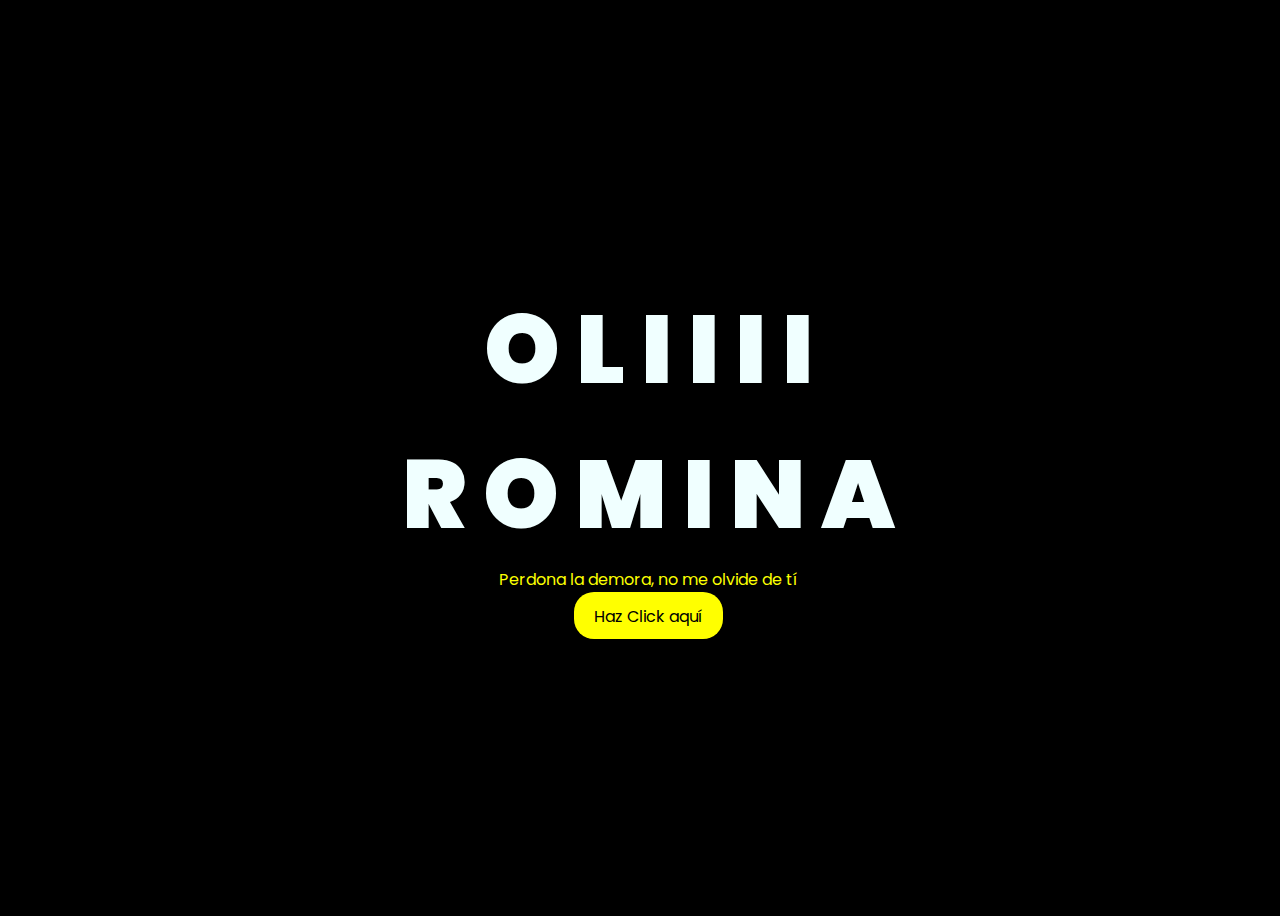
<file: index.html>
<!DOCTYPE html>
<html lang="en">
<head>
    <meta charset="UTF-8">
    <meta http-equiv="X-UA-Compatible" content="IE=edge">
    <meta name="viewport" content="width=device-width, initial-scale=1.0">
    <link rel="stylesheet" href="css/style.css">
    <link rel="icon" href="img/flowers.png" type="image/x-icon">
    <title>FLORES</title>
</head>
<body>
    <div class="greetings">
        <span>O</span>
        <span>L</span>
        <span>I</span>
        <span>I</span>
	<span>I</span>
	<span>I</span>
    </div>
    <div class="greetings">
	<span>R</span>
	<span>O</span>
	<span>M</span>
	<span>I</span>
	<span>N</span>
	<span>A</span>
    </div>
    <div class="greetings">
        <span></span>
        <span></span>
        <span></span>
        <span></span>
        <span></span>
        <span></span>
    </div>
    <div class="description">
        <span>Perdona la demora, no me olvide de tí</span>
    </div>
    <div class="button">
        <button>
            <a href="FLORES.html">Haz Click aquí</a>
        </button>
        
    </div>
</body>
</html>
</file>
<file: css/style.css>
@import url('https://fonts.googleapis.com/css2?family=Poppins:ital,wght@0,500;1,900&display=swap');
*{
    font-family: 'Poppins',cursive;
}
body{
    color: azure;
    width: 100%;
    height: 100vh;
    display: flex;
    flex-direction: column;
    align-items: center;
    justify-content: center;
    background-color: black;
}
.greetings{
    font-size: 6rem;
    font-weight: 900;
    text-align: center;
}
.greetings > span{
    animation: glow 2.5s ease-in-out infinite;
}
@keyframes glow{
    0%, 100%{
        color: #fff;
        text-shadow: 0 0 12px #fbff00, 0 0 50px #fbff00, 0 0 100px #fbff00;
    }
    10%, 90%{
        color: #696565;
        text-shadow: none;
    }
}
.greetings:nth-of-type(1) span:nth-child(1) { animation-delay: 0s; }
.greetings:nth-of-type(1) span:nth-child(2) { animation-delay: 0.2s; }
.greetings:nth-of-type(1) span:nth-child(3) { animation-delay: 0.4s; }
.greetings:nth-of-type(1) span:nth-child(4) { animation-delay: 0.6s; }
.greetings:nth-of-type(1) span:nth-child(5) { animation-delay: 0.8s; }
.greetings:nth-of-type(1) span:nth-child(6) { animation-delay: 1.0s; }
.greetings:nth-of-type(2) span:nth-child(1) { animation-delay: 1.2s; } /* R */
.greetings:nth-of-type(2) span:nth-child(2) { animation-delay: 1.4s; } /* O */
.greetings:nth-of-type(2) span:nth-child(3) { animation-delay: 1.6s; } /* M */
.greetings:nth-of-type(2) span:nth-child(4) { animation-delay: 1.8s; } /* I */
.greetings:nth-of-type(2) span:nth-child(5) { animation-delay: 2.0s; } /* N */
.greetings:nth-of-type(2) span:nth-child(6) { animation-delay: 2.2s; } /* A */
}

.description{
    font-size: 1.5rem;
    margin-bottom: 20px;
}

.button a{
    text-decoration: none;
    font-size: 1rem;
    color: #111;
}

@media screen and (max-width:574px){
    .greetings{
        display: block;
        font-size: 3rem;
        font-weight: 500;
        text-align: center;
    }
    .description{
        font-size: 1rem;
    }
    
    .button a{
        font-size: .5rem;
    }
}

.description{
    color: #fbff00;
}

/* Estilo para el botón */
.button button {
    background-color: yellow; /* Fondo amarillo */
    border: none; /* Sin bordes */
    padding: 10px 20px; /* Ajusta el relleno según tu preferencia */
    font-size: 18px; /* Tamaño de fuente */
    cursor: pointer;
    position: relative; /* Necesario para el resplandor */
    border-radius: 20px; /* Esquinas redondeadas */
    transition: background-color 0.3s ease-in-out; /* Transición suave para el color de fondo */
  }
  
  /* Estilo para el enlace dentro del botón */
  .button button a {
    text-decoration: none; /* Elimina el subrayado del enlace */
    color: inherit; /* Hereda el color del texto del botón */
  }
  
  /* Efecto de resplandor al pasar el cursor sobre el botón */
  .button button:hover {
    background-color: orange; /* Cambia el color de fondo al pasar el mouse a naranja */
    box-shadow: 0 0 10px yellow, 0 0 20px yellow, 0 0 30px yellow; /* Efecto de resplandor amarillo */
  }
</file>
